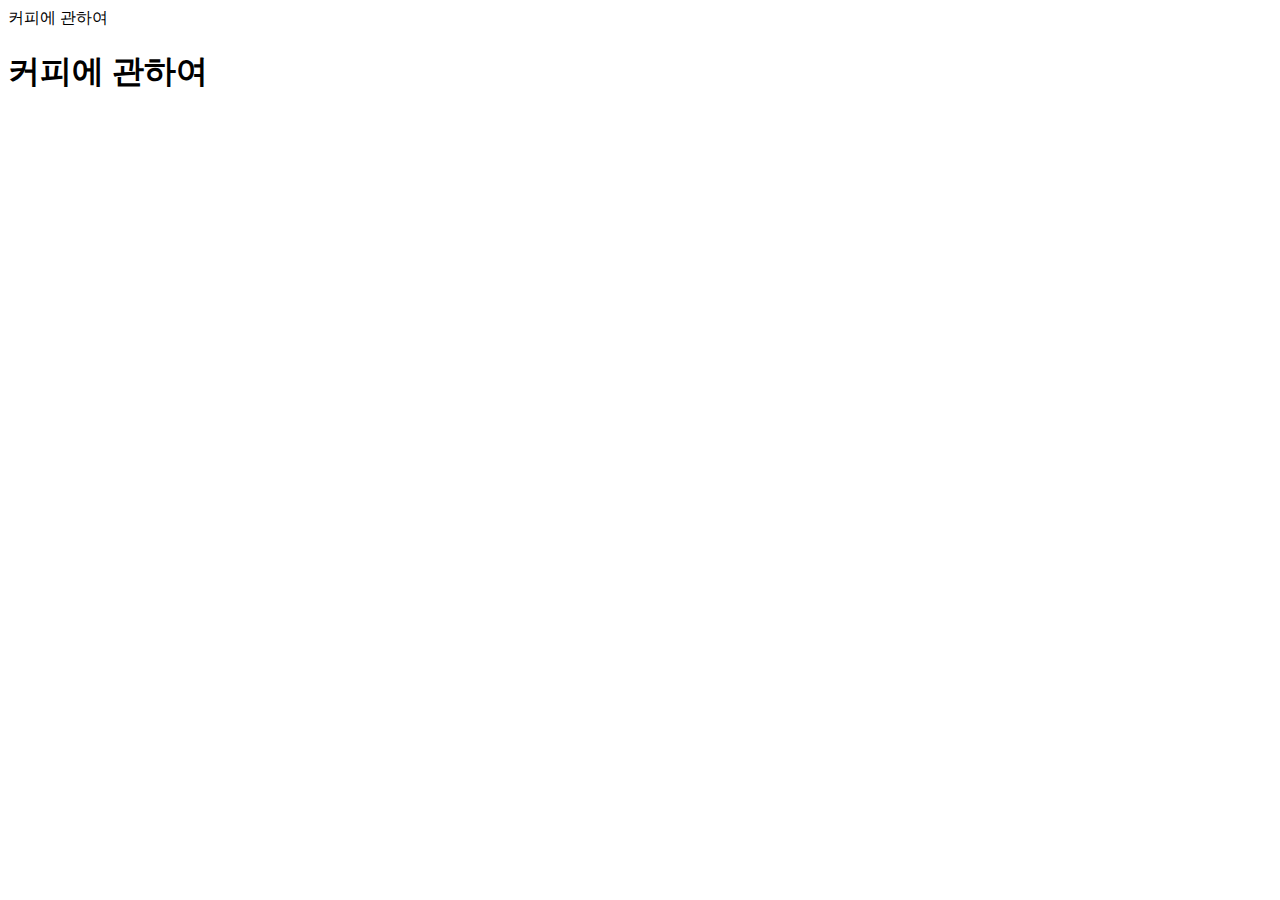
<file: main.html>
<!DOCTYPE html>
<html lang="en">
    <head>
        <meta charset="UTF-8">
        <meta http-equiv="X-UA-Compatible" content="IE=edge">
        <meta name="viewport" content="width=device-width",>
        <tittle>커피에 관하여</tittle>
    </head>
    <body>
        <h1>커피에 관하여</h1>
    </body>
</html>
</file>
